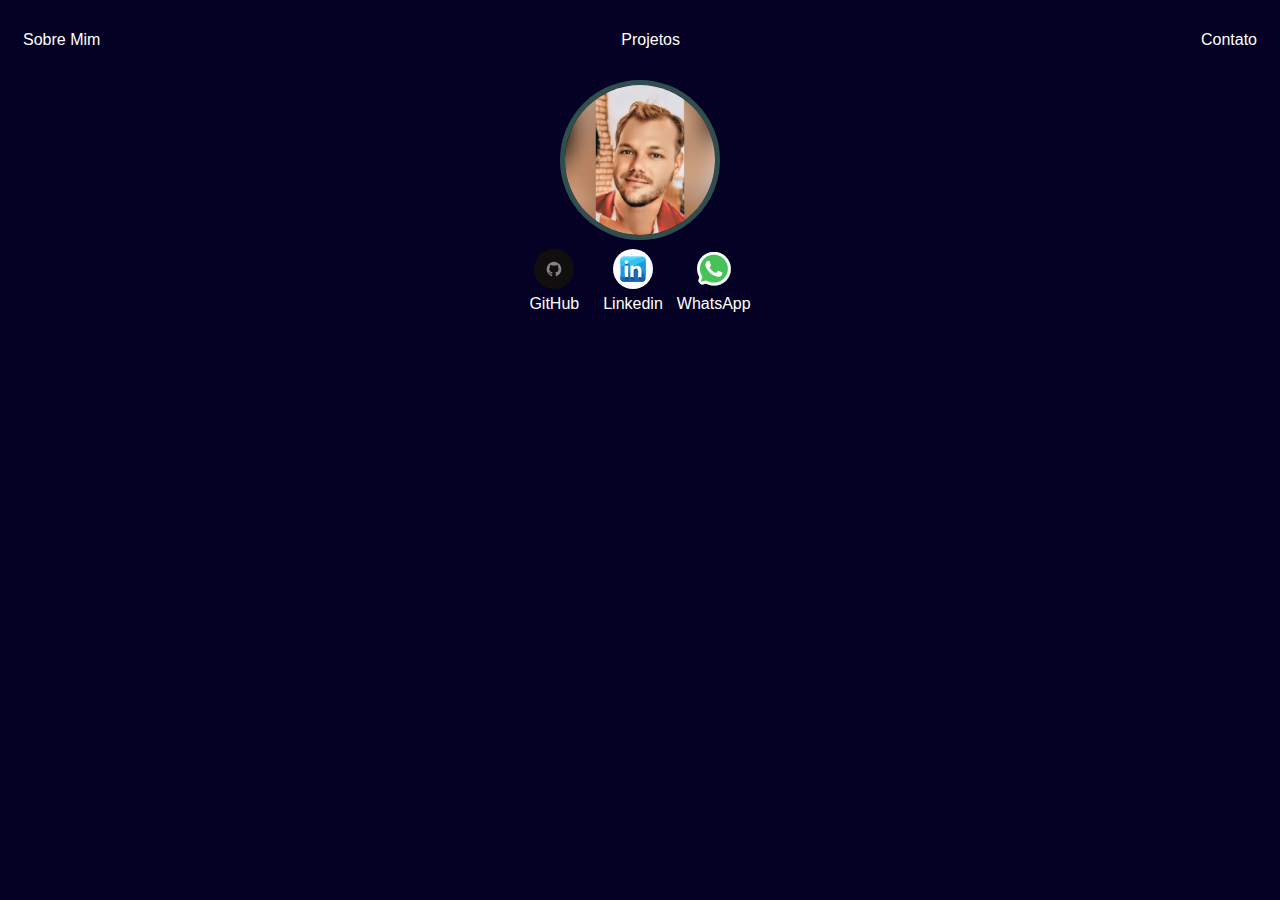
<file: contato.html>
<!DOCTYPE html>
<html lang="pt-br">
<head>
    <meta charset="UTF-8">
    <meta name="viewport" content="width=device-width, initial-scale=1.0">
    <title>Projetos</title>
    <link rel="stylesheet" href="index.css">
</head>
<body>
<nav>
    <ul>
        <li>
            <a href="index.html">Sobre Mim</a>
        </li>
        <li>
            <a href="projetos.html">Projetos</a>
        </li>
        <li>
            <a href="contato.html">Contato</a>
        </li>
    </ul>
</nav>    
<header>
    <div class="center">

        <img src="./img/WhatsApp Image 2024-11-24 at 06.53.37.jpeg" alt="foto">
    </div>
    </header>
    <main>
        <footer class="contatos">
            <a href="https://github.com/Donda-dev"" target="_blank" rel="noopener noreferrer">
                <img src="./img/github.svg">
                <p>GitHub</p>
                
            </a>
            <a>
                <a href="https://www.linkedin.com/in/manoel-monteiro-b47a50189/" target="_blank" rel="noopener noreferrer">
                    <img src="./img/linkedin.svg">
                    <p>Linkedin</p>
                    
                </a>
                <a href="https://wa.me/18997317434?text=ola" target="_blank" rel="noopener noreferrer">
                    <img src="./img/whatsapp.svg">
                    <p>WhatsApp</p>
                </a>
                
        </footer>
    </main>

</body>
</html>
</file>
<file: index.css>
body {
color:white;
background-color: #040125;
font-family: Arial, Helvetica, sans-serif;
}



ul{
display: flex;
justify-content: space-between;
list-style-type: none;
align-items: center;
padding: 15px;  


}


a {
    color: white;
    text-decoration: none;
}


header img {
width: 150px;
height: 150px;
border-radius: 80px;
border: 5px solid #2F4F4F

}

.center {
    text-align: center;
}
h1 {
    color: green;
}
footer img {
    width: 40px;
    height: 40px;
    border-radius: 50%;;

}
footer{
    display: flex;
    justify-content: center;

}
footer a{
margin: 5px;
text-align: center;
}
footer p {
    margin: 2px;
}
.conteiner {
    padding: 5px 50px;
}
nav a:hover{
    color: #0df505;
}

.contatos {
}
</file>
